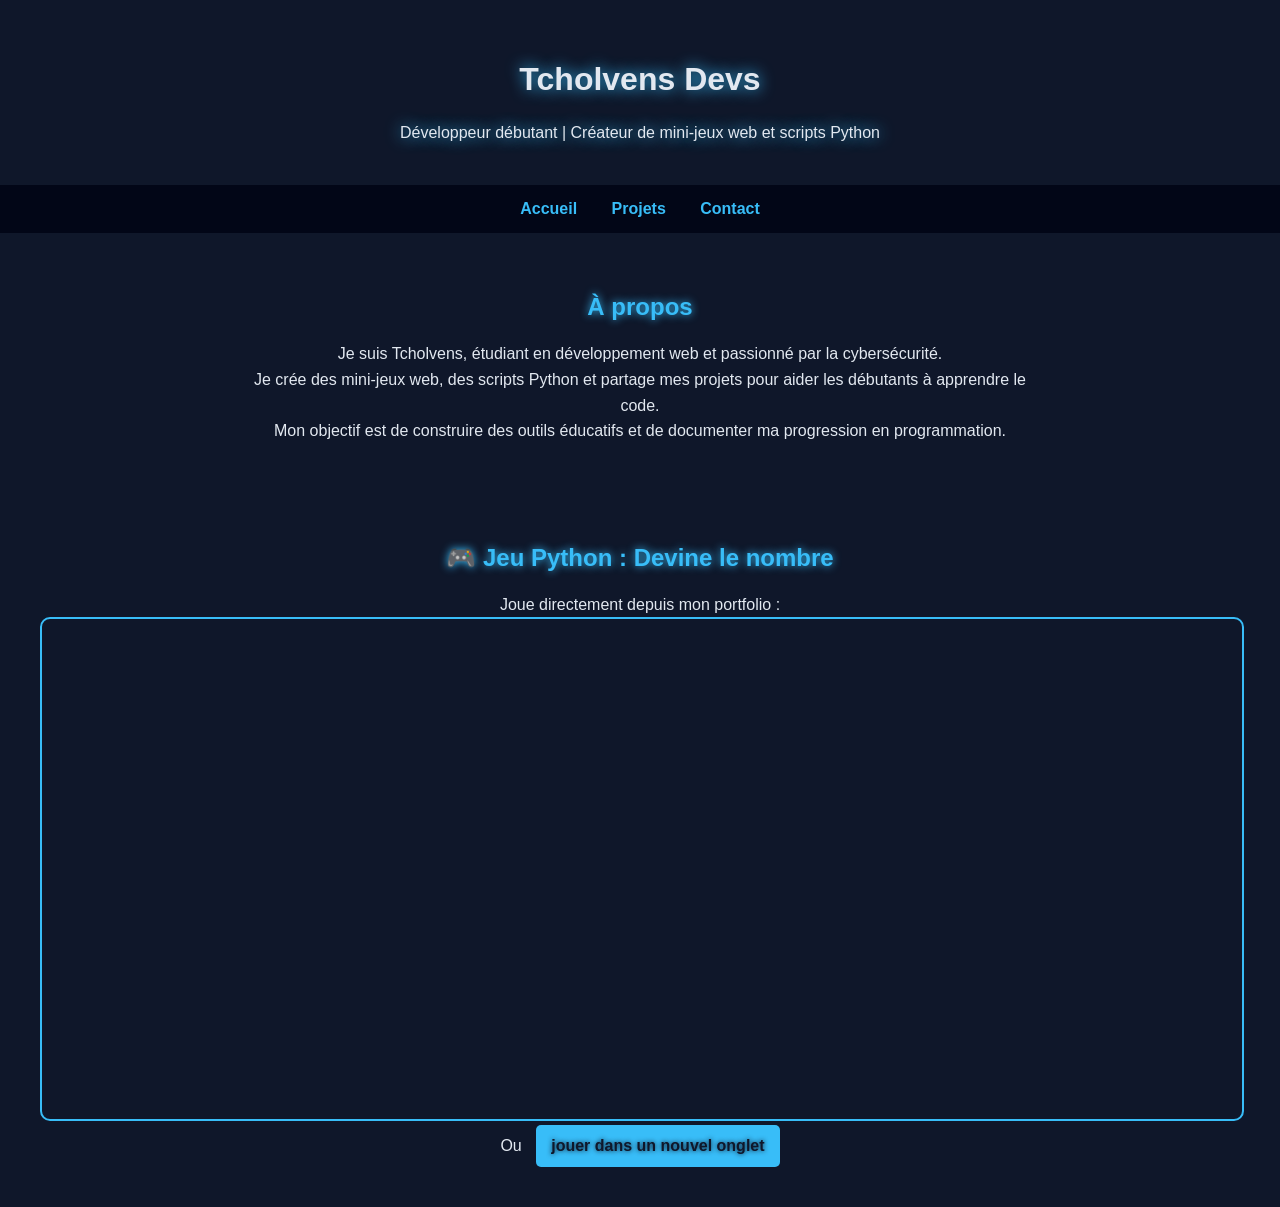
<file: index.html>
<!DOCTYPE html>
<html lang="fr">
<head>
<meta charset="UTF-8">
<title>Tcholvens Devs | Shadow Tech | développeur web</title>
<meta name="description" content="Portfolio de Tcholvens Devs. Projets Python, développement web et applications.">
<meta name="author" content="Tcholvens Devs">
<meta name="viewport" content="width=device-width, initial-scale=1.0">
<link rel="stylesheet" href="style.css">
</head>
<body>

<header>
<h1>Tcholvens Devs</h1>
<p>Développeur débutant | Créateur de mini-jeux web et scripts Python</p>
</header>

<nav>
<a href="index.html">Accueil</a>
<a href="projects.html">Projets</a>
<a href="contact.html">Contact</a>
</nav>

<section id="about">
<h2>À propos</h2>
<p>Je suis Tcholvens, étudiant en développement web et passionné par la cybersécurité.<br>
Je crée des mini-jeux web, des scripts Python et partage mes projets pour aider les débutants à apprendre le code.<br>
Mon objectif est de construire des outils éducatifs et de documenter ma progression en programmation.</p>
</section>

<section id="game">
<h2>🎮 Jeu Python : Devine le nombre</h2>
<p>Joue directement depuis mon portfolio :</p>

<iframe src="https://devinette-shadow-tech--thompsontcholve.replit.app" 
        width="100%" height="500px" 
        style="border:2px solid #38bdf8; border-radius:10px;">
</iframe>

<p>Ou <a href="https://devinette-shadow-tech--thompsontcholve.replit.app" target="_blank" class="play-btn">jouer dans un nouvel onglet</a></p>
</section>

</body>
</html>
</file>
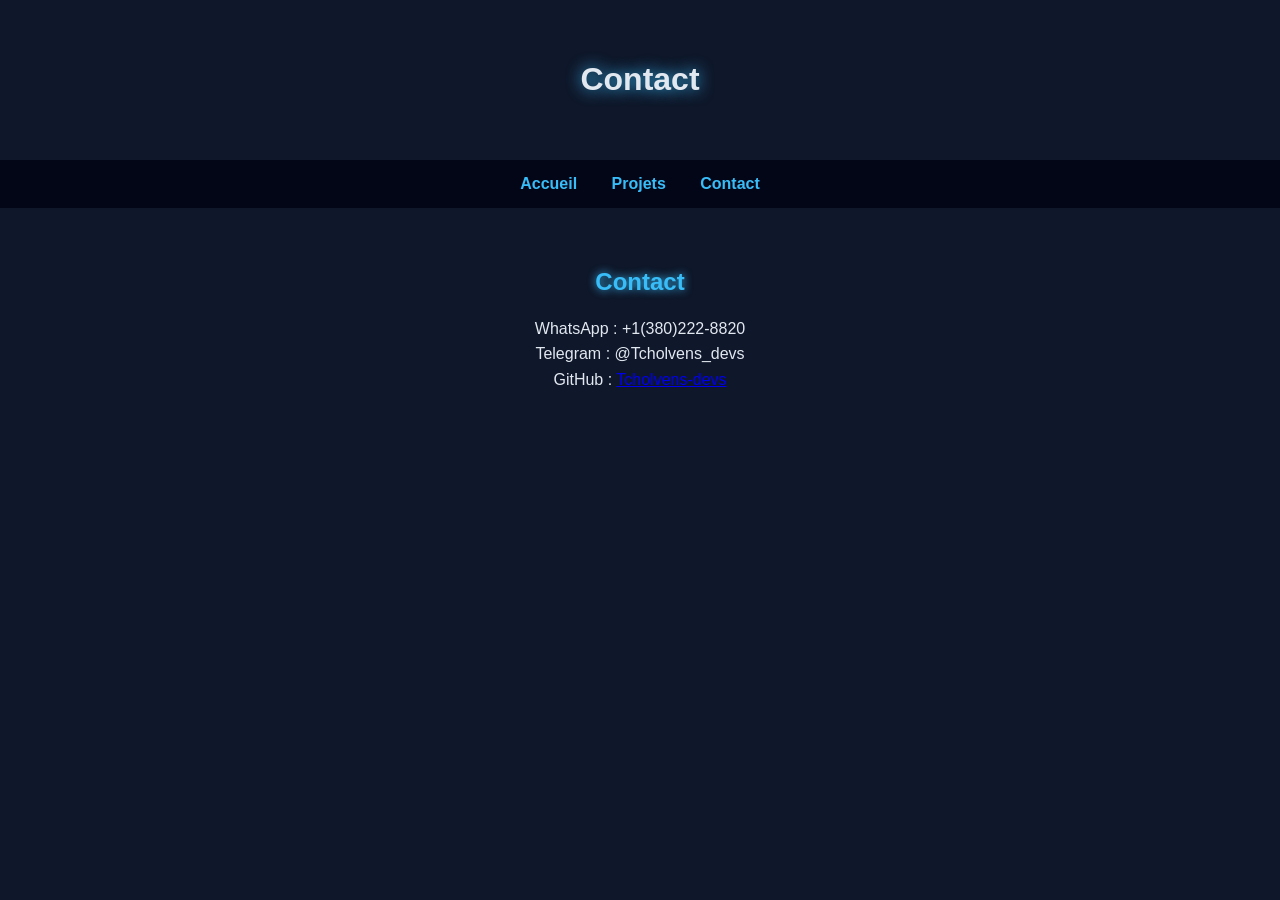
<file: contact.html>
<!DOCTYPE html>
<html lang="fr">
<head>
<meta charset="UTF-8">
<title>Contact | Tcholvens Devs</title>
<link rel="stylesheet" href="style.css">
</head>
<body>

<header>
<h1>Contact</h1>
</header>

<nav>
<a href="index.html">Accueil</a>
<a href="projects.html">Projets</a>
<a href="contact.html">Contact</a>
</nav>

<section>
<h2>Contact</h2>
<p>WhatsApp : +1(380)222-8820</p>
<p>Telegram : @Tcholvens_devs</p>
<p>GitHub : <a href="https://github.com/tcholvens-devs" target="_blank">Tcholvens-devs</a></p>
</section>

</body>
</html>
</file>
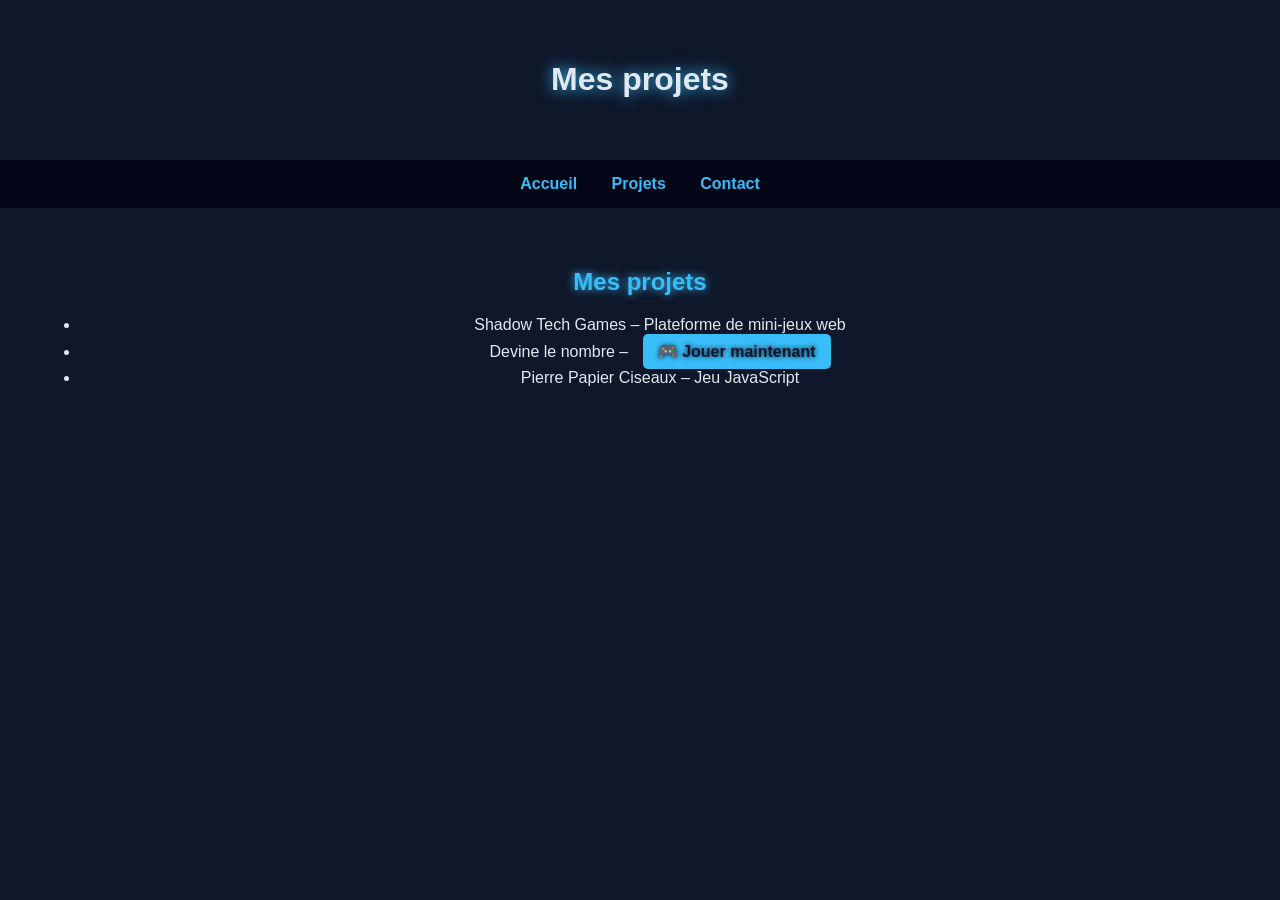
<file: projects.html>
<!DOCTYPE html>
<html lang="fr">
<head>
<meta charset="UTF-8">
<title>Projets | Tcholvens Devs</title>
<link rel="stylesheet" href="style.css">
</head>
<body>

<header>
<h1>Mes projets</h1>
</header>

<nav>
<a href="index.html">Accueil</a>
<a href="projects.html">Projets</a>
<a href="contact.html">Contact</a>
</nav>

<section>
<h2>Mes projets</h2>
<ul>
<li>Shadow Tech Games – Plateforme de mini-jeux web</li>
<li>
Devine le nombre – <a href="https://devinette-shadow-tech--thompsontcholve.replit.app" target="_blank" class="play-btn">🎮 Jouer maintenant</a>
</li>
<li>Pierre Papier Ciseaux – Jeu JavaScript</li>
</ul>
</section>

</body>
</html>
</file>
<file: style.css>
body{
  background:#0f172a;
  color:#e2e8f0;
  font-family:'Arial', sans-serif;
  text-align:center;
  margin:0;
  padding:0;
}

header{
  padding:40px;
  text-shadow:0 0 15px #38bdf8;
}

nav{
  background:#020617;
  padding:15px;
}

nav a{
  color:#38bdf8;
  margin:15px;
  text-decoration:none;
  font-weight:bold;
}

nav a:hover{
  color:#ffffff;
}

section{
  padding:40px;
}

h2{
  color:#38bdf8;
  text-shadow:0 0 8px #38bdf8;
  margin-bottom:20px;
}

p{
  line-height:1.6;
  max-width:800px;
  margin:auto;
}

.play-btn{
  display:inline-block;
  padding:8px 15px;
  margin-left:10px;
  background:#38bdf8;
  color:#0f172a;
  text-decoration:none;
  font-weight:bold;
  border-radius:5px;
  text-shadow:0 0 5px #0f172a;
  transition:0.2s;
}

.play-btn:hover{
  background:#0ea5e9;
  text-shadow:0 0 10px #ffffff;
}

@media (max-width: 768px) {
  h1 { font-size: 1.5em; }
  .container { width: 95%; }
  button { padding: 0.8em 1.5em; }
}
</file>
